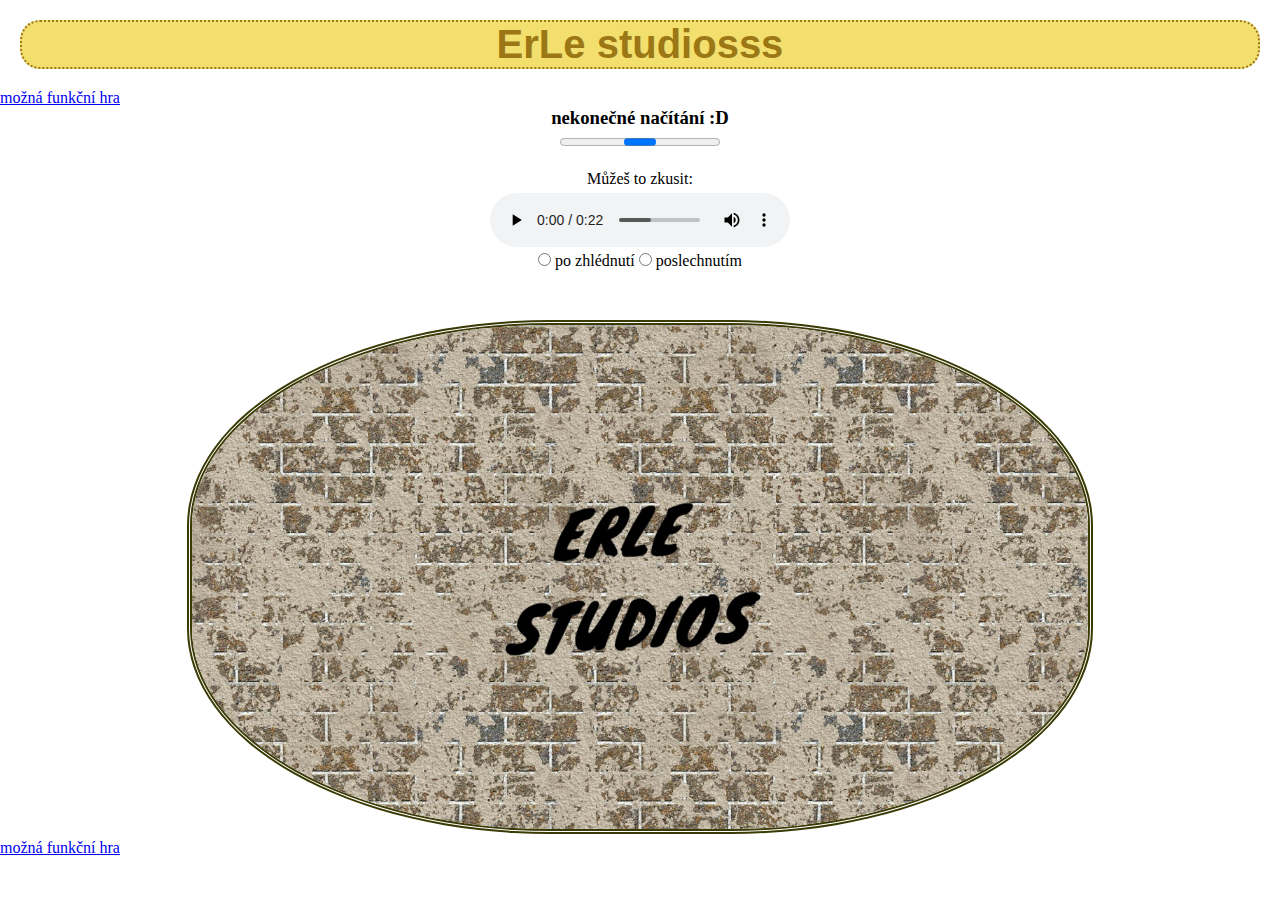
<file: index.html>
<!DOCTYPE html>
<html lang="cs">
<head>
    <meta charset="UTF-8">
    <meta http-equiv="X-UA-Compatible" content="IE=edge">
    <meta name="viewport" content="width=device-width, initial-scale=1.0">
    <link rel="stylesheet" href="style.css">
    <title>ErLe studios</title>
    
</head>
<body>
    <h1>
        ErLe studiosss
    </h1>
    <a href="AI_game">možná funkční hra</a>
    <h3>
        nekonečné načítání :D
    </h3>
    <progress>
    </progress>
    <figure>
        <figcaption>Můžeš to zkusit:</figcaption>
        <audio controls src="je mi to líto.mp3">
            <a href="je mi to líto.mp3">
                Download audio
            </a>
        </audio>
    </figure>
    <form>
        <input name="co slyšíš" type="radio"> po zhlédnutí
        <input name="co slyšíš" type="radio"> poslechnutím
    </form>
    <img src="ErLe.jpg" alt="ErLe pozadí">
    <a href="AI_game">možná funkční hra</a>
</body>
</html>
</file>
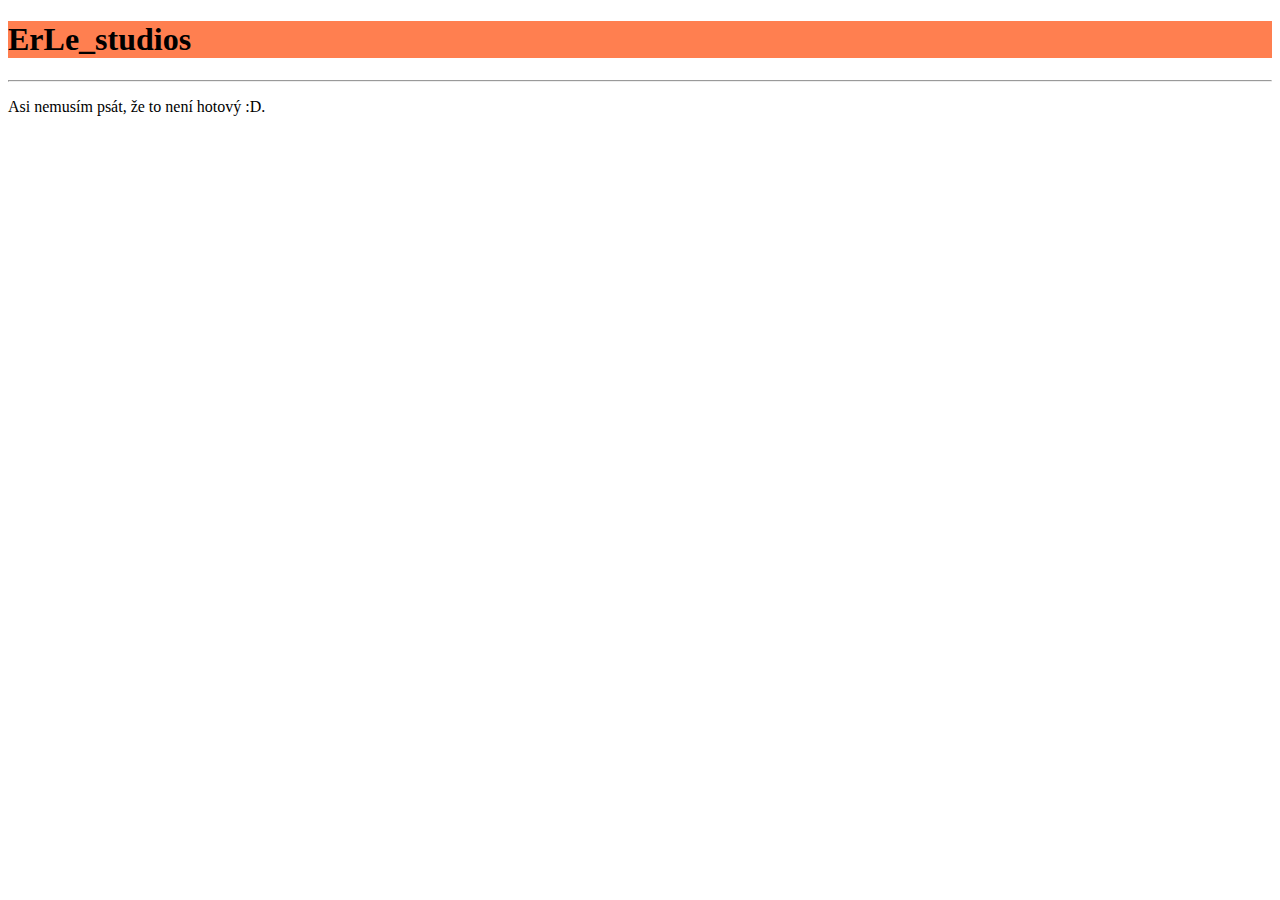
<file: ErLe-studios/index.html>
<!DOCTYPE html>
<html lang="cs">
<head>
    <meta charset="UTF-8">
    <meta http-equiv="X-UA-Compatible" content="IE=edge">
    <meta name="viewport" content="width=device-width, initial-scale=1.0">
    <title>Stránka</title>
    <link rel="stylesheet" href="style.css">
</head>
<body>
    <h1>
        ErLe_studios
    </h1>
    <hr>
    <p>
        Asi nemusím psát, že to není hotový :D.
    </p>
</body>
</html>
</file>
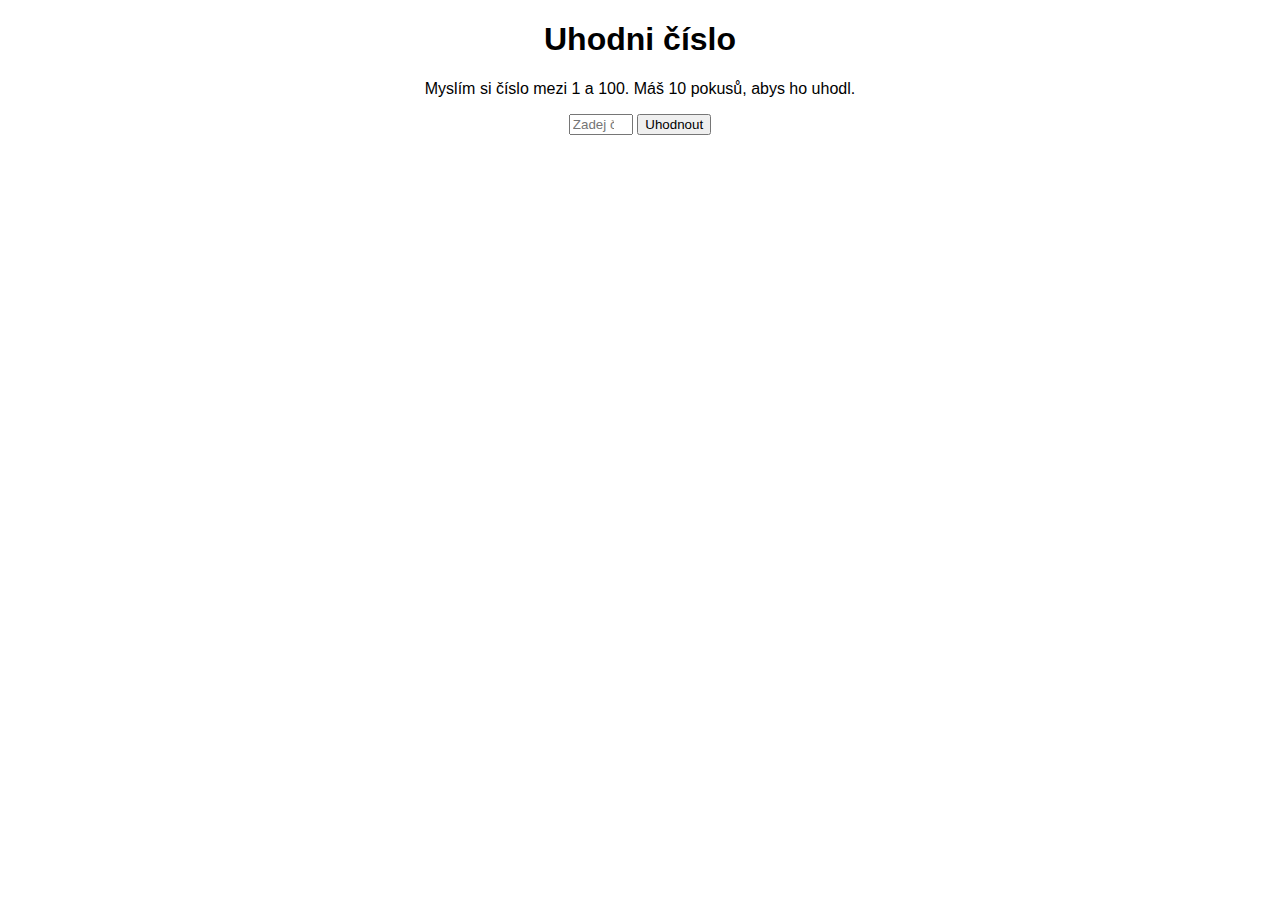
<file: AI_game.html>
<!DOCTYPE html>
<html>
<head>
  <title>Uhodni číslo</title>
  <style>
    body {
      text-align: center;
      font-family: Arial, sans-serif;
    }
  </style>
</head>
<body>
  <h1>Uhodni číslo</h1>
  
  <p>Myslím si číslo mezi 1 a 100. Máš 10 pokusů, abys ho uhodl.</p>
  
  <input type="number" id="guessInput" placeholder="Zadej číslo" min="1" max="100">
  <button onclick="checkGuess()">Uhodnout</button>
  
  <p id="result"></p>
  
  <script>
    var secretNumber = Math.floor(Math.random() * 100) + 1;
    var remainingGuesses = 10;
    
    function checkGuess() {
      var guess = parseInt(document.getElementById('guessInput').value);
      var resultElement = document.getElementById('result');
      
      if (isNaN(guess) || guess < 1 || guess > 100) {
        resultElement.textContent = 'Zadej platné číslo mezi 1 a 100.';
        return;
      }
      
      remainingGuesses--;
      
      if (guess === secretNumber) {
        resultElement.textContent = 'Gratuluji! Uhodl(a) jsi číslo ' + secretNumber + '!';
        disableInputAndButton();
      } else if (remainingGuesses === 0) {
        resultElement.textContent = 'Bohužel, vyčerpal(a) jsi všechny pokusy. Číslo bylo ' + secretNumber + '.';
        disableInputAndButton();
      } else if (guess < secretNumber) {
        resultElement.textContent = 'Zkus vyšší číslo. Zbývá ti ' + remainingGuesses + ' pokusů.';
      } else {
        resultElement.textContent = 'Zkus nižší číslo. Zbývá ti ' + remainingGuesses + ' pokusů.';
      }
    }
    
    function disableInputAndButton() {
      document.getElementById('guessInput').disabled = true;
      document.getElementsByTagName('button')[0].disabled = true;
    }
  </script>
</body>
</html>
</file>
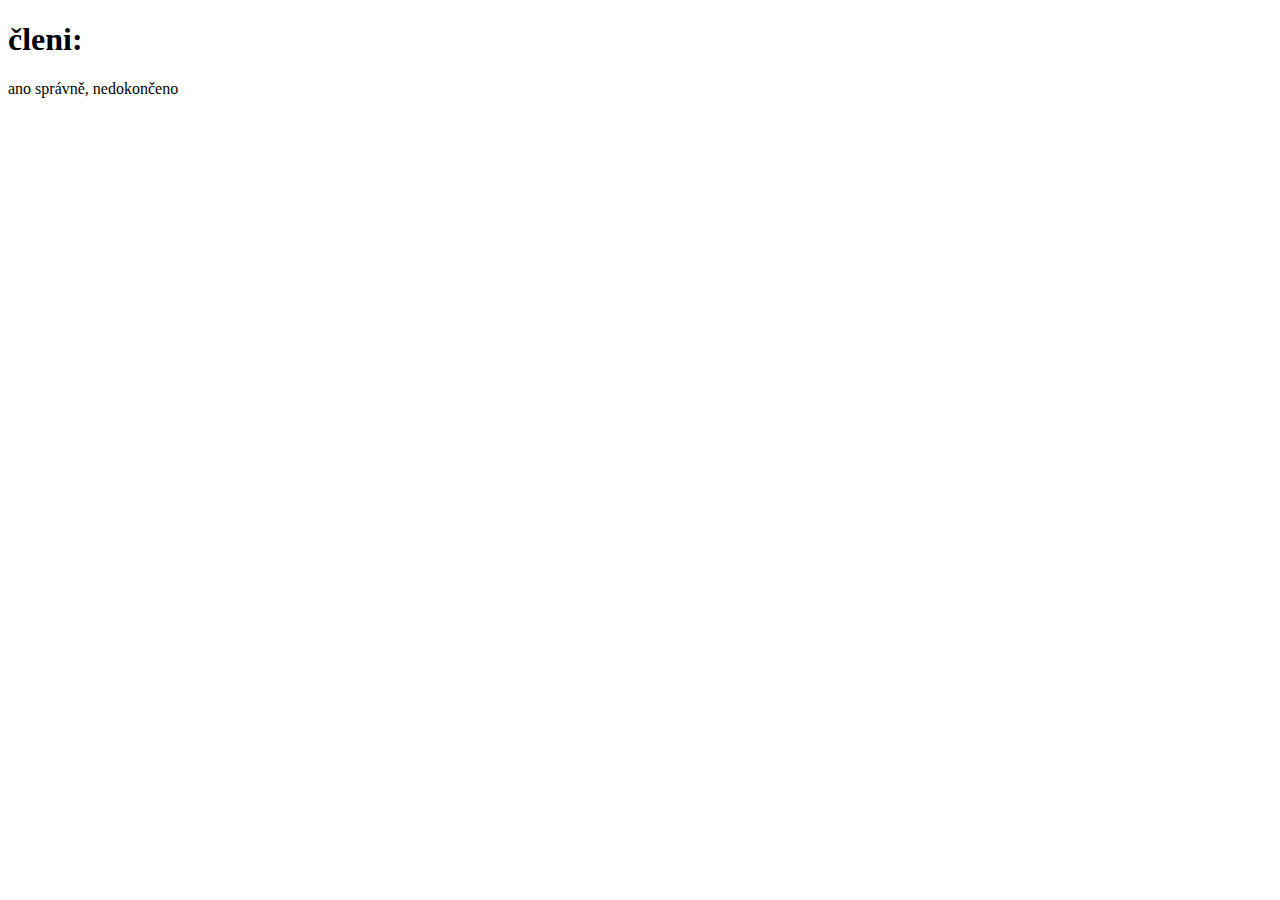
<file: group.html>
<!DOCTYPE html>
<html lang="cs">
<head>
    <meta charset="UTF-8">
    <meta http-equiv="X-UA-Compatible" content="IE=edge">
    <meta name="viewport" content="width=device-width, initial-scale=1.0">
    <title>členi ErLe studios</title>
</head>
<body>
    <h1>
        členi:
    </h1>
    <p>
        ano správně, nedokončeno
    </p>
</body>
</html>
</file>
<file: style.css>
* {
    margin: 0;
    padding: 0;
    box-sizing: 0;
}
h1 {
    color: #9b7716;
    text-align: center;
    background: #f3df6d;
    margin: 20px;
    font-size: 40px;
    font-family:'Franklin Gothic Medium', 'Arial Narrow', Arial, sans-serif;
    border-radius: 20px;
    border-width: 1px;
    border: 2px dotted #9b7716;
}
p {
    text-align: justify;
    width: 50%;
    margin: 0 auto;
}

h3{
    text-align: center;
}
h3:hover {
    text-align: center;
    color: blue;
}
figcaption {
    text-align: center;
    padding-top: 15px;
} 
figcaption:hover {
    color: green;
}
progress, audio {
    margin: 5px auto;
    display: block;
}
form {
    text-align: center;
}
img {
    width: 70%;
    margin: 5px auto;
    display: block;
    border-radius: 40%;
    border: 5px double #3a3a04;
    margin-top: 50px;
}
</file>
<file: ErLe-studios/style.css>
h1 {
    background: coral;
}
</file>
